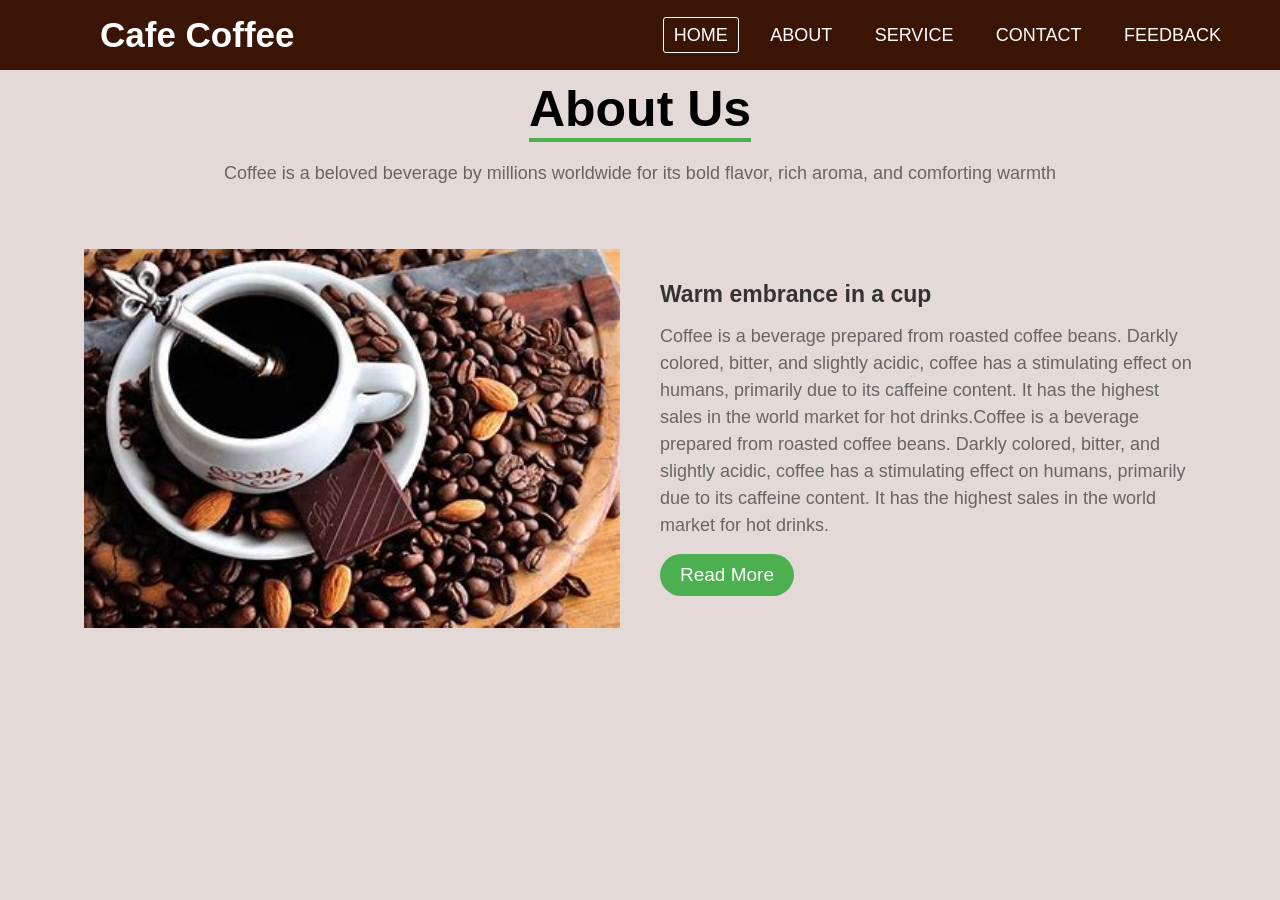
<file: About.html>
<!DOCTYPE html>
<html lang="en">

<head>
    <meta charset="UTF-8">
    <meta name="viewport" content="width=device-width, initial-scale=1.0">
    <title>About Us</title>
    <link rel="stylesheet" href="Styles/About.css">
    <link rel="stylesheet" href="https://cdnjs.cloudflare.com/ajax/libs/font-awesome/4.7.0/css/font-awesome.min.css">
</head>

<body>
    <nav class="navbar">

        <label for="logo" class="logo">Cafe Coffee</label>
        <ul class="menu">
            <li><a class="active" href="index.html">Home</a></li>
            <li><a href="About.html">About</a></li>
            <li><a href="#">Service</a></li>
            <li><a href="#">Contact</a></li>
            <li><a href="#">Feedback</a></li>
        </ul>
        <label id="icon">
            <i class="fa fa-bars" aria-hidden="true"></i>
        </label>

    </nav>
    <div class="heading">
        <h1>About Us</h1>
        <p>Coffee is a beloved beverage by millions worldwide for its bold flavor, rich aroma, and comforting warmth
        </p>
    </div>

    <div class="container">
        <section class="about">
            <div class="about-image">
                <!-- <img src="/PRODIGY_WD_01/Images/coffee.jpg" alt="coffee"> -->
                <img src="[data-uri]"
                    alt="">
            </div>

            <div class="about-content">
                <h2>Warm embrance in a cup</h2>
                <p>Coffee is a beverage prepared from roasted coffee beans. Darkly colored, bitter, and slightly acidic,
                    coffee
                    has a stimulating effect on humans, primarily due to its caffeine content. It has the highest sales
                    in
                    the
                    world market for hot drinks.Coffee is a beverage prepared from roasted coffee beans. Darkly colored,
                    bitter,
                    and slightly acidic, coffee has a stimulating effect on humans, primarily due to its caffeine
                    content.
                    It
                    has the highest sales in the world market for hot drinks.</p>
                <a href="" class="read-more">Read More</a>
            </div>

        </section>
    </div>
    <script src="Scripts/Task1.js"></script>
</body>

</html>
</file>
<file: Styles/About.css>
*{
    padding: 0px;
    margin: 0px;
    box-sizing: border-box;
    font-family: sans-serif;
    /* text-align: center; */
    text-decoration: none;
}
body{
    background-color: #a082774a;
}
nav {
    position: fixed;
    top: 0;
    left: 0;
    width: 100%;
    height: 70px;
    background-color: #3a1505; 
    z-index: 1000;
}

label.logo {
    font-size: 35px;
    font-weight: bold;
    color: white;
    padding: 0 100px;
    line-height: 70px;
}

nav ul {
    float: right;
    margin-right: 40px;
}

nav li {
    display: inline-block;
    margin: 0 8px;
    line-height: 70px;
}

nav a {
    color: white;
    font-size: 18px;
    text-transform: uppercase;
    border: 1px solid transparent;
    padding: 7px 10px;
    border-radius: 3px;
}

a.active,
a:hover {
    border: 1px solid white;
    transition: .5s;
}

nav #icon {
    color: white;
    font-size: 29px;
    line-height: 75px;
    float: right;
    margin-right: 40px;
    cursor: pointer;
    display: none;
}

/* Styles for when a menu item is hovered over */
.menu a:hover {
    color: #3dd5fa;
}



@media (max-width: 1048px) {
    label.logo {
        font-size: 32px;
        padding-left: 60px;
    }

    nav ul {
        margin-right: 20px;
    }

    nav a {
        font-size: 17px;
    }
}

@media (max-width: 909px) {
    nav #icon {
        display: block;
    }

    nav ul {
        position: fixed;
        width: 100%;
        height: 100vh;
        background: #3e231b;
        top: 80px;
        left: -100%;
        text-align: center;
        transition: all .5s;
    }

    nav li {
        display:block;
        margin: 50px 0;
        line-height: 30px;
    }

    nav a {
        font-size: 20px;
    }

    a.active,
    a:hover {
        border: none;
        color: #3498db;
    }

    nav ul.show {
        left: 0;
    }
}

.heading{
width: 90%;
display: flex;
justify-content: center;
align-items: center;
flex-direction: column;
text-align: center;
margin: 20px auto;
}
.heading h1{
    font-size: 50px;
    color: #000;
    margin-top: 60px;
    margin-bottom: 25px;
    position: relative;
}
.heading h1::after{
    content: "";
    position: absolute;
    width: 100%;
    height: 4px;
    display: block;
    margin: 0 auto;
    background-color: #4caf50;
}
.heading p{
    font-size: 18px;
    color: #666;
    margin-bottom: 35px;
}
.container{
    width: 90%;
    margin: 0 auto;
    padding: 10px 20px;
}
.about{
    display: flex;
    justify-content: space-between;
    align-items: center;
    flex-wrap: wrap;
}
.about-image{
    flex: 1;
    margin-right: 40px;
    overflow: hidden;
}
.about-image img{
    width: 100%;   
    height: auto;
    display: block;
    transition: 0.5s ease;
}
.about-content{
    flex: 1;

}
.about-image:hover img{
    transform: scale(1.2);
}
.about-content h2{
    font-size: 23px;
    margin-bottom: 15px;
    color: #333;
}
.about-content p{
    font-size: 18px;
    line-height: 1.5;
    color: #666;
}
.about-content .read-more{
    display: inline-block;
    padding: 10px 20px;
    background-color: #4caf50;
    color: #fff;
    font-size: 19px;
    text-decoration: none;
    border-radius: 25px;
    margin-top: 15px;
    transition: 0.3s ease;
}
.about-content .read-more:hover{
    background-color: #3e8e41;
}
@media screen and (max-width: 768px){
    .heading{
        padding: 0 20px;
    }
    .heading h1{
        font-size: 36px;
    }
    .heading p{
        font-size: 17px;
        margin-bottom: 0px;
    }
    .container{
        padding: 0px;
    }
    .about{
        padding: 20px;
        flex-direction: column;
    }
    .about-image{
        margin-right: 0px;
        margin-bottom: 20px;
    }
    .about-content p{
        padding: 0px;
        font-size: 16px;
    }
    .about-content .read-more{
        font-size: 16px;
    }

}
</file>
